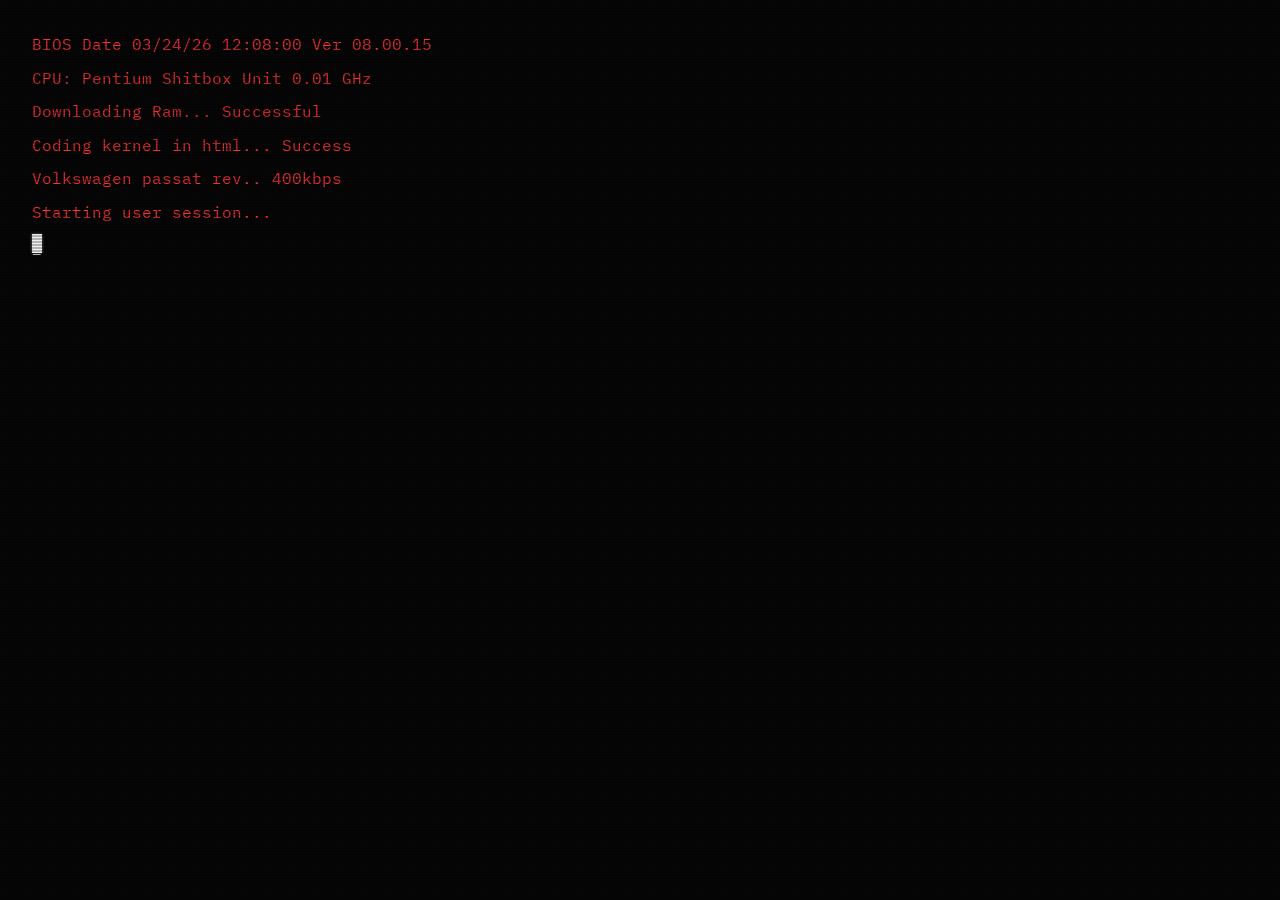
<file: index.html>
<!DOCTYPE html>
<html lang="en">
<head>
    <meta charset="UTF-8">
    <meta name="viewport" content="width=device-width, initial-scale=1.0">
    <title>USER@PORTFOLIO:~</title>
    <!-- Using IBM Plex Mono for clean, readable monospace -->
    <link href="https://fonts.googleapis.com/css2?family=IBM+Plex+Mono:ital,wght@0,400;0,600;1,400&display=swap" rel="stylesheet">
    <link rel="stylesheet" href="styles.css">
</head>
<body>
    <!-- CRT Scanline & Flicker Effects -->
    <div class="crt-overlay"></div>
    <div class="flicker-overlay"></div>

    <!-- Boot Sequence Screen -->
    <div id="boot-screen">
        <div id="boot-text"></div>
        <span class="blinking-cursor">_</span>
    </div>

    <!-- Main Content (Hidden until boot completes) -->
    <div id="main-content" class="hidden">
        
        <!-- Sticky Terminal Navigation -->
        <header id="nav-header">
            <div class="nav-container">
                <div class="nav-prompt">root@system:~$ cd /sections</div>
                <nav>
                    <a href="#home" class="nav-link">[HOME]</a>
                    <a href="#experience" class="nav-link">[EXPERIENCE]</a>
                    <a href="#portfolio" class="nav-link">[PORTFOLIO]</a>
                    <a href="#skills" class="nav-link">[SKILLS]</a>
                    <a href="#projects" class="nav-link">[PROJECTS]</a>
                    <a href="#contact" class="nav-link">[CONTACT]</a>
                    <button id="sound-toggle" class="cmd-btn">[SOUND: OFF]</button>
                </nav>
            </div>
        </header>

        <main class="container">
            <!-- SECTION: HOME -->
            <section id="home">
                <div class="section-prompt">> whoami</div>
                <h1 id="hero-name" class="neon-green"></h1>
                <h2 id="hero-role" class="amber"></h2>
                <p id="hero-bio" class="neon-green"></p>
                <p id="hero-Email" class="neon-green"> </p>
            </section>

            <!-- SECTION: EXPERIENCE -->
            <section id="experience">
                <div class="section-prompt">> load experience --list</div>
                <div class="ascii-divider">--------------------------------------------------</div>
                
                <article class="exp-entry">
                    <h3><span class="amber">[10.2022-ongoing]</span> Restoration, History of art Bachelors, TSAA</h3>
                    <ul>
                        <li>- 50% State sponosored grant.</li>
                        <li>- 100% University sponsored financing.</li>
                        <li>- 3.8 GPA</li>
                    </ul>
                </article>
                
                <article class="exp-entry">
                    <h3><span class="amber">[23.3.2025-01.04.2025]</span> Cultural exchange program to Germany, BURG Giebichenstein</h3>
                    <ul>
                        <li>-  Participated in the 10 day visit to BURG Giebichenstein, University of Art and Design Halle. Participated in workshop studies and cultural exchange programs.</li>
                    </ul>
                </article>

                <article class="exp-entry">
                    <h3><span class="amber">[07.2025-08.2025]</span> Authored reviews for graduating Master's students</h3>
                    <ul>
                        <li>-  Authored and conducted reviews regarding the thesis works of two masters students: Nino Jinjixadze, Luka Chakvetadze. Participated in the diploma appraisal ceremony and presented the reviews to the appraisal board.</li>
                    </ul>
                </article>

                <article class="exp-entry">
                    <h3><span class="amber">[3.12.2025-5.12.2025]</span> Ancient pagan symbolism in later Christian visual tradition</h3>
                    <ul>
                        <li>- Authored a scientific work.</li>
                        <li>- Presented it at the International Scientific Conference hosted by the faculty of Restoration, History of art.</li>
                    </ul>
                </article>
                <div class="ascii-divider">--------------------------------------------------</div>
            </section>

            <!-- SECTION: PORTFOLIO -->
            <section id="portfolio">
                <div class="section-prompt">> ls ./portfolio</div>
                <p class="soft-gray">// Select an executable to view</p>
                <ul class="interactive-list">
                    <li><button class="portfolio-item" data-id="1">> select project_1.exe</button></li>
                    <li><button class="portfolio-item" data-id="2">> select project_2.exe</button></li>
                    <li><button class="portfolio-item" data-id="3">> select project_3.exe</button></li>
                </ul>
            </section>

            <!-- SECTION: SKILLS -->
            <section id="skills">
                <div class="section-prompt">> run skills.exe</div>
                <div class="skills-grid">
                    <div class="skill-category">
                        <h3 class="amber">LANGUAGE</h3>
                        <div class="skill-row"><span>GEORGIAN</span> <span class="neon-green">[██████████] C2</span></div>
                        <div class="skill-row"><span>ENGLISH</span> <span class="neon-green">[██████████] C2</span></div>
                        <div class="skill-row"><span>GERMAN</span> <span class="neon-green">[████████░░] B2</span></div>
                        <div class="skill-row"><span>RUSSIAN</span> <span class="neon-green">[██████░░░░] A2</span></div>
                    </div>
                    <div class="skill-category">
                        <h3 class="amber">TECHNICAL</h3>
                        <div class="skill-row"><span>Autodesk Fusion 360</span> <span class="neon-green">[█████████░] 90%</span></div>
                        <div class="skill-row"><span>Cura</span> <span class="neon-green">[██████████] 99%</span></div>
                        <div class="skill-row"><span>Photoshop</span> <span class="neon-green">[███████░░░] 75%</span></div>
                        <div class="skill-row"><span>Blender</span> <span class="neon-green">[█████░░░░░] 50%</span></div>
                    </div>
                </div>
            </section>

            <!-- SECTION: PROJECTS -->
            <section id="projects">
                <div class="section-prompt">> ls ./projects</div>
                
                <div class="text-project">
                    <h3 class="neon-green">> compendium_caucasia</h3>
                    <p class="soft-gray">An open source website dedicated to archiving the many different symbols rooted in Caucasian folklore.</p>
                    <p><span class="amber">Used:</span> SCSS, HTML5, Vanilla JS</p>
                    <a href="https://github.com/fatsnake1/CaucasusLexicon" target="_blank" class="cmd-link">[VIEW: GITHUB_REPO] <br></a>
                    <a href="https://fatsnake1.github.io/CaucasusLexicon/" target="_blank" class="cmd-link">[VIEW: WEBSITE]</a>
                </div>
            </section>

            <!-- SECTION: CONTACT -->
<section id="contact">
    <div class="section-prompt">> ./initiate_contact.sh</div>
    <form id="contact-form" action="https://formspree.io/f/xkopbejw" method="POST" class="terminal-form">
        <input type="hidden" name="_subject" value="Portfolio Contact Form Submission">
        
        <div class="form-group">
            <label for="name">> enter_name:</label>
            <input type="text" id="name" name="name" required autocomplete="off" spellcheck="false">
        </div>
        
        <div class="form-group">
            <label for="email">> enter_email:</label>
            <input type="email" id="email" name="email" required autocomplete="off" spellcheck="false">
        </div>
        
        <div class="form-group">
            <label for="message">> message:</label>
            <textarea id="message" name="message" rows="3" required spellcheck="false"></textarea>
        </div>
        
        <button type="submit" class="cmd-btn">[ SEND_MESSAGE ]</button>
    </form>
    <div id="form-response" class="hidden neon-green"></div>
</section>

</main>
    </div>

    <!-- TUI Modal for Portfolio -->
    <div id="tui-modal" class="modal-overlay hidden">
        <div class="modal-window">
            <div class="modal-header">
                <span id="modal-title">project_view.exe</span>
                <button id="modal-close">[X]</button>
            </div>
            <div class="modal-body">
            <img id="modal-project-image" style="display: none; width: 100%; max-height: 450px; object-fit: cover; border-radius: 4px; padding-block: 20px;">
                <h3 id="modal-proj-name" class="neon-green"></h3>
                <p id="modal-proj-desc" class="soft-gray"></p>
            </div>
            <div class="modal-footer">
                > PRESS [ESC] OR CLICK[X] TO CLOSE
            </div>
        </div>
    </div>

    <!-- Fixed Bottom Command Line Input -->
    <div id="cli-container">
        <span class="cli-prompt">guest@portfolio:~$</span>
        <input type="text" id="cli-input" autocomplete="off" spellcheck="false" placeholder="type 'help'...">
    </div>

    <footer>      
 © 2026 Mikheil Juruli / მიხეილ ჟურული<br>
This website is free software: you can redistribute it and/or modify it under the terms of the GNU Affero General Public License v3.0 as published by the Free Software Foundation.<br>
This website is distributed in the hope that it will be useful, but WITHOUT ANY WARRANTY.<br>
You can view the full license here: <a href=https://www.gnu.org/licenses/agpl-3.0.html>https://www.gnu.org/licenses/agpl-3.0.html</a><br>  
Source code is available at: <a href=https://github.com/fatsnake1/PersonalWebsite>https://github.com/fatsnake1/PersonalWebsite</a></p>
    </footer>

    <script src="script.js"></script>
</body>
</html>
</file>
<file: styles.css>
/* --- GLOBAL VARIABLES --- */
:root {
    --bg-color: #030303;
    --neon-green: #f5f5f5;
    --amber: #FF3131;
    --soft-gray: #FF3131;
    --dark-gray: #A9A9A9;
    --font-mono: 'IBM Plex Mono', 'Courier New', monospace;
    --glow-green: 0 0 3px rgba(255, 255, 255, 0.5);
    --glow-amber: 0 0 3px rgba(255, 0, 0, 0.4);
    --transition-fast: 0.15s ease;
}

/* --- RESET & BASE --- */
* {
    box-sizing: border-box;
    margin: 0;
    padding: 0;
    
}

html {
    scroll-behavior: smooth;
}

body {
    background-color: var(--bg-color);
    color: var(--neon-green);
    font-family: var(--font-mono);
    font-size: 16px;
    line-height: 1.6;
    overflow-x: hidden;
    padding-bottom: 60px; /* Space for bottom CLI */
}

/* Custom Selection */
::selection {
    background: var(--neon-green);
    color: var(--bg-color);
}

/* --- UTILITY CLASSES --- */
.hidden { display: none !important; }
.neon-green { color: var(--neon-green); text-shadow: var(--glow-green); }
.amber { color: var(--amber); text-shadow: var(--glow-amber); }
.soft-gray { color: var(--soft-gray); }

/* --- CRT EFFECTS --- */
.crt-overlay {
    position: fixed;
    top: 0; left: 0; right: 0; bottom: 0;
    background: linear-gradient(rgba(18, 16, 16, 0) 50%, rgba(0, 0, 0, 0.25) 50%), 
                linear-gradient(90deg, rgba(255, 0, 0, 0.06), rgba(0, 255, 0, 0.02), rgba(0, 0, 255, 0.06));
    background-size: 100% 3px, 3px 100%;
    z-index: 9998;
    pointer-events: none;
}

.flicker-overlay {
    position: fixed;
    top: 0; left: 0; right: 0; bottom: 0;
    background-color: rgba(255,255,255,0.02);
    opacity: 0;
    z-index: 9997;
    pointer-events: none;
    animation: crt-flicker 0.15s infinite;
}

@keyframes crt-flicker {
    0% { opacity: 0.01; }
    50% { opacity: 0.04; }
    100% { opacity: 0.01; }
}

.blinking-cursor {
    display: inline-block;
    width: 10px;
    height: 1.2em;
    background-color: var(--neon-green);
    vertical-align: middle;
    animation: blink 1s step-end infinite;
    box-shadow: var(--glow-green);
}

@keyframes blink {
    0%, 100% { opacity: 1; }
    50% { opacity: 0; }
}

/* --- BOOT SCREEN --- */
#boot-screen {
    position: fixed;
    top: 0; left: 0; width: 100%; height: 100%;
    background: var(--bg-color);
    padding: 2rem;
    z-index: 1000;
    display: flex;
    flex-direction: column;
    justify-content: flex-start;
}

#boot-text div {
    margin-bottom: 0.5rem;
    color: var(--soft-gray);
}

/* --- LAYOUT & NAV --- */
.container {
    max-width: 900px;
    margin: 0 auto;
    padding: 2rem;
}

header {
    position: sticky;
    top: 0;
    background: #030303;
    border-bottom: 1px solid var(--dark-gray);
    z-index: 100;
    backdrop-filter: blur(4px);
}

.nav-container {
    max-width: 900px;
    margin: 0 auto;
    padding: 1rem 2rem;
    display: flex;
    flex-direction: column;
    gap: 0.5rem;
}

.nav-prompt { color: var(--amber); }

nav {
    display: flex;
    flex-wrap: wrap;
    gap: 1rem;
}

.nav-link, .cmd-btn, .cmd-link {
    color: var(--neon-green);
    text-decoration: none;
    background: transparent;
    border: none;
    font-family: inherit;
    font-size: 1rem;
    cursor: pointer;
    transition: var(--transition-fast);
}

.nav-link:hover, .cmd-btn:hover, .cmd-link:hover, .nav-link.active {
    background-color: var(--neon-green);
    color: var(--bg-color);
    text-shadow: none;
    box-shadow: var(--glow-green);
}

/* --- SECTIONS --- */
section {
    margin: 6rem 0;
    animation: fadeIn 0.5s ease-out;
}

@keyframes fadeIn {
    from { opacity: 0; transform: translateY(10px); }
    to { opacity: 1; transform: translateY(0); }
}

.section-prompt {
    color: var(--amber);
    margin-bottom: 1.5rem;
    font-size: 1.1rem;
}

h1 { font-size: 2.5rem; margin-bottom: 0.5rem; }
h2 { font-size: 1.5rem; margin-bottom: 1.5rem; }
h3 { font-size: 1.2rem; margin-bottom: 0.5rem; }

.ascii-divider {
    color: var(--dark-gray);
    letter-spacing: -1px;
    overflow: hidden;
    white-space: nowrap;
    margin: 1.5rem 0;
}

ul { list-style: none; }

/* Experience */
.exp-entry { margin-bottom: 2rem; }
.exp-entry ul li { margin-bottom: 0.3rem; color: var(--soft-gray); }

/* Portfolio */
.interactive-list { margin-top: 1rem; }
.portfolio-item {
    display: block;
    width: 100%;
    text-align: left;
    background: transparent;
    border: 1px solid transparent;
    color: var(--neon-green);
    font-family: inherit;
    font-size: 1.1rem;
    padding: 0.5rem;
    cursor: pointer;
    transition: var(--transition-fast);
}

.portfolio-item:hover, .portfolio-item:focus {
    border: 1px dashed var(--neon-green);
    background: rgba(255, 255, 255, 0.1);
    outline: none;
}

/* Skills */
.skills-grid {
    display: grid;
    grid-template-columns: repeat(auto-fit, minmax(300px, 1fr));
    gap: 2rem;
}
.skill-row {
    display: flex;
    justify-content: space-between;
    margin-bottom: 0.5rem;
    color: var(--soft-gray);
}

/* Projects */
.text-project {
    margin-bottom: 2.5rem;
    border-left: 2px solid var(--dark-gray);
    padding-left: 1rem;
}
.text-project:hover { border-left-color: var(--neon-green); }

/* Contact Form */
.terminal-form {
    display: flex;
    flex-direction: column;
    gap: 1.5rem;
}
.form-group {
    display: flex;
    flex-direction: column;
    gap: 0.5rem;
}
input, textarea {
    background: transparent;
    border: none;
    border-bottom: 1px solid var(--dark-gray);
    color: var(--neon-green);
    font-family: inherit;
    font-size: 1rem;
    padding: 0.5rem 0;
    transition: var(--transition-fast);
}
input:focus, textarea:focus {
    outline: none;
    border-bottom-color: var(--neon-green);
    box-shadow: 0 1px 0 var(--neon-green);
}
#form-response { margin-top: 1rem; }

/* --- TUI MODAL --- */
.modal-overlay {
    position: fixed;
    top: 0; left: 0; right: 0; bottom: 0;
    background: rgba(10,10,10,0.85);
    z-index: 2000;
    display: flex;
    align-items: center;
    justify-content: center;
    backdrop-filter: blur(2px);
}

.modal-window {
    width: 90%;
    max-width: 600px;
    background: var(--bg-color);
    border: 2px solid var(--neon-green);
    box-shadow: var(--glow-green);
    display: flex;
    flex-direction: column;
}

.modal-header {
    display: flex;
    justify-content: space-between;
    background: var(--neon-green);
    color: var(--bg-color);
    padding: 0.2rem 0.5rem;
    font-weight: bold;
}

.modal-header button {
    background: transparent;
    border: none;
    color: var(--bg-color);
    font-family: inherit;
    font-weight: bold;
    cursor: pointer;
}
.modal-header button:hover { background: var(--bg-color); color: var(--neon-green); }

.modal-body { padding: 1.5rem; }

.modal-img-placeholder {
    width: 100%;
    height: 150px;
    border: 1px dashed var(--amber);
    color: var(--amber);
    display: flex;
    align-items: center;
    justify-content: center;
    margin-bottom: 1rem;
}

.modal-footer {
    padding: 0.5rem 1.5rem;
    border-top: 1px dashed var(--dark-gray);
    font-size: 0.85rem;
    color: var(--soft-gray);
}

/* --- BOTTOM CLI --- */
#cli-container {
    position: fixed;
    bottom: 0; left: 0; right: 0;
    background: var(--bg-color);
    border-top: 1px solid var(--dark-gray);
    padding: 0.5rem 1rem;
    display: flex;
    align-items: center;
    gap: 0.5rem;
    z-index: 100;
}

.cli-prompt { color: var(--amber); }

#cli-input {
    flex-grow: 1;
    border: none;
    background: transparent;
    color: var(--neon-green);
    font-size: 1rem;
}
#cli-input:focus { box-shadow: none; border: none; }

/* --- RESPONSIVE --- */
@media (max-width: 768px) {
    h1 { font-size: 2rem; }
    h2 { font-size: 1.2rem; }
    .nav-container { padding: 1rem; }
    .container { padding: 1rem; }
    .skills-grid { grid-template-columns: 1fr; }
}

footer {
    padding: 2rem;
    text-align: center;
    font-size: 0.8rem;
    color: var(--text-muted);
    border-top: 1px solid var(--border);
    a:link { color: red;}
    a:visited {color: orange;}
    a:hover {color:orangered;}
    a:active {color:white;}
}
</file>
